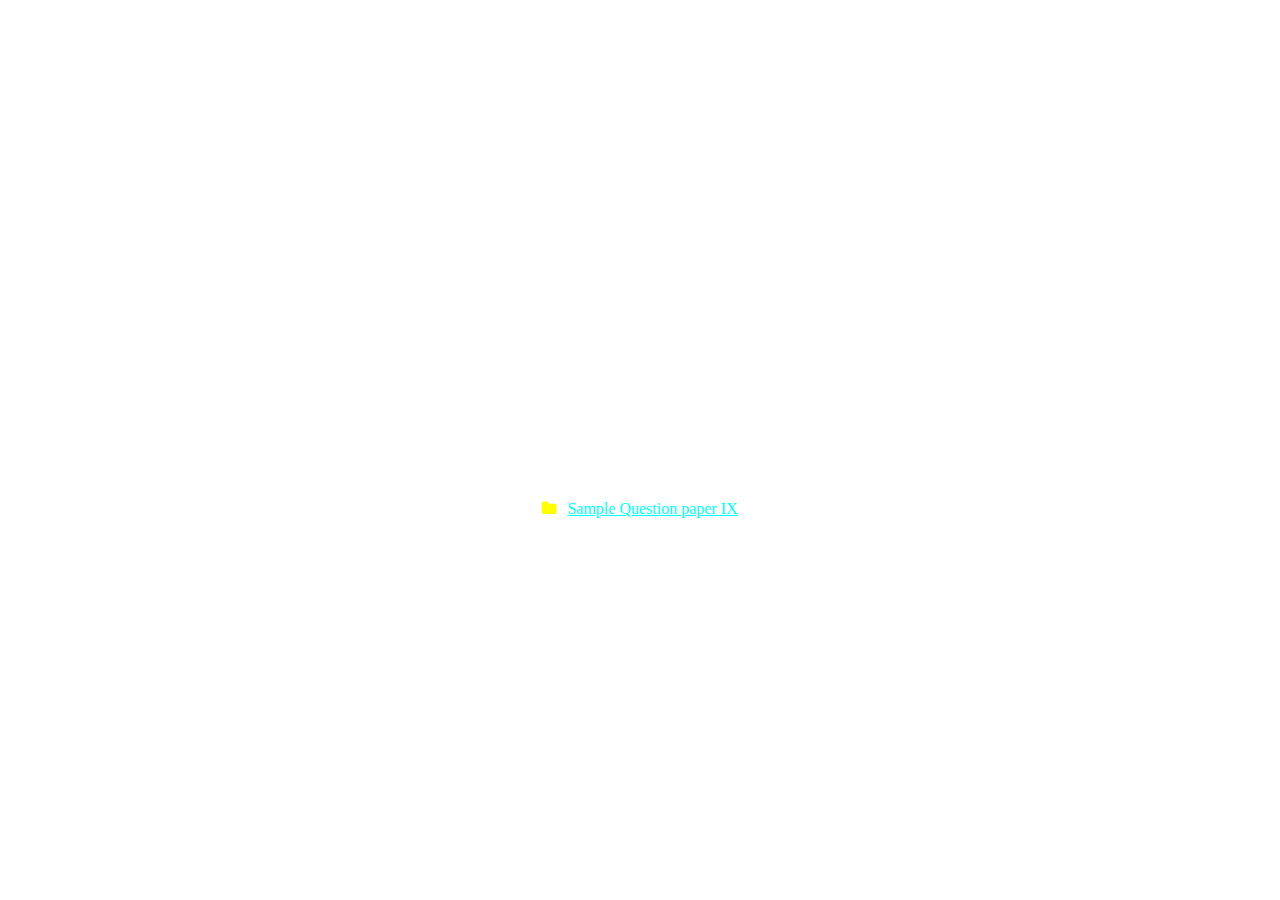
<file: index.html>
<!DOCTYPE html>
<html lang="en">
<head>
    <meta charset="UTF-8">
    <meta http-equiv="X-UA-Compatible" content="IE=edge">
    <meta name="viewport" content="width=device-width, initial-scale=1.0">
    <link rel="stylesheet" href="style.css">
    <title>Lem IX</title>
    <link rel="stylesheet" href="https://cdnjs.cloudflare.com/ajax/libs/font-awesome/4.7.0/css/font-awesome.min.css">
</head>
<body>
    <h1>Documents For Learning IX </h1>
    <div class="heading1">
        <h4>From Mumbai Schooling :- </h4>
    </div>
    <div class="document">
  
        <i class="fa fa-folder"> </i>
        <a href="i.html">Sample Question paper IX</a>
    </div>
</body>
</html>
</file>
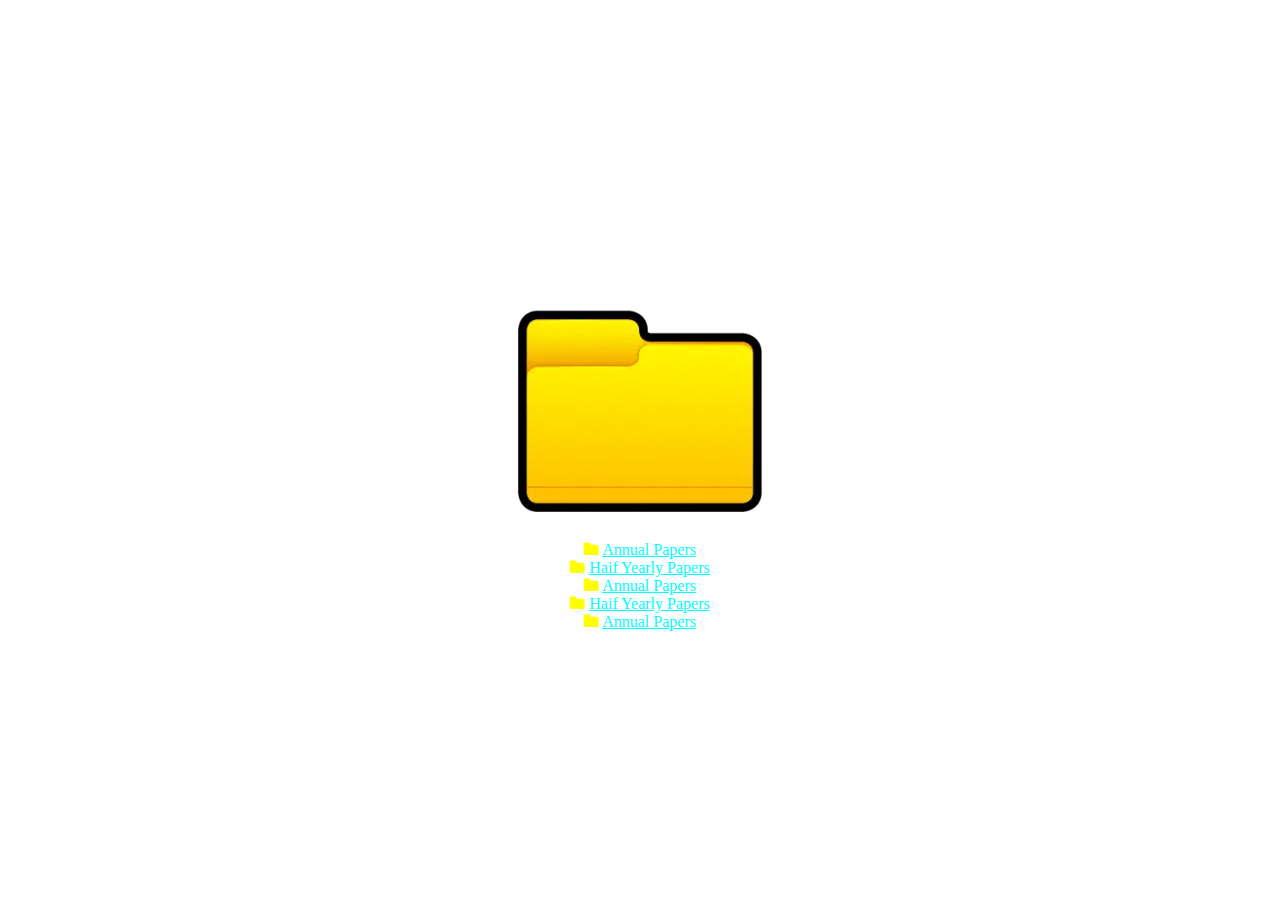
<file: i.html>
<!DOCTYPE html>
<html lang="en">
<head>
    <meta charset="UTF-8">
    <meta http-equiv="X-UA-Compatible" content="IE=edge">
    <meta name="viewport" content="width=device-width, initial-scale=1.0">
    <title>Sample paper class IX</title>
    <link rel="stylesheet" href="s.css">
    <link rel="stylesheet" href="https://cdnjs.cloudflare.com/ajax/libs/font-awesome/4.7.0/css/font-awesome.min.css">
</head>
<body>
  
   
    <div class="documents">
        <img src="Hopstarter-Sleek-Xp-Basic-Folder.256.png">
        <div><i class="fa fa-folder"></i>
        <a href="https://drive.google.com/drive/folders/1QuB-gnG7tDzAohPpg78srcHO8sL89DUr?usp=sharing">Annual Papers</a></div>

        <div><i class="fa fa-folder"></i>
        <a href="https://drive.google.com/drive/folders/1xN2dDutAVynIKgTS1cyqu_1d7Vvh6UL9?usp=sharing">Haif Yearly Papers</a></div>

        <div><i class="fa fa-folder"></i>
        <a href="https://drive.google.com/drive/folders/1dOr-KpmhaySSY7gQH2B0ydSnImSqbKYc?usp=sharing">Annual Papers</a></div>

        <div><i class="fa fa-folder"></i>
        <a href="https://drive.google.com/drive/folders/1vLWXvC6GVIuzvLYwixyJE_cQB6FNfe4t?usp=sharing">Haif Yearly Papers</a></div>
 
        <div><i class="fa fa-folder"></i>
        <a href="https://drive.google.com/drive/folders/15i9vJP5jqFFz7FwdbUc3xw5d1hVuXPR9?usp=sharing">Annual Papers</a></div>

    </div>
    </div>
</body>
</html>
</file>
<file: style.css>
body
{
margin: 0;
display: flex;
flex-direction: column;
align-items: center;
background-image: url(https://webneel.com/wallpaper/sites/default/files/images/08-2018/3-nature-wallpaper-mountain.jpg);height: 100vh;
justify-content: center;

}


h1{
    color: white;
    margin-bottom: 0%;
}

.document
{
display: flex;

}
a {
    color: aqua;
}
i{
    color: yellow;
    margin-right: 10px;
    
    
}

.heading1{
    color: white;

}
</file>
<file: s.css>
.documents{
    margin: 0;
    display: flex;
    flex-direction: column;
    align-items: center;
    height: 100vh;
    justify-content: center; 
}

a {
    align-items: center;
}
 
i {
    align-items: center;
    color: yellow;
}
body{
    background-image: url(https://webneel.com/wallpaper/sites/default/files/images/08-2018/3-nature-wallpaper-mountain.jpg);
}
a
{
    color: aqua;
}
</file>
